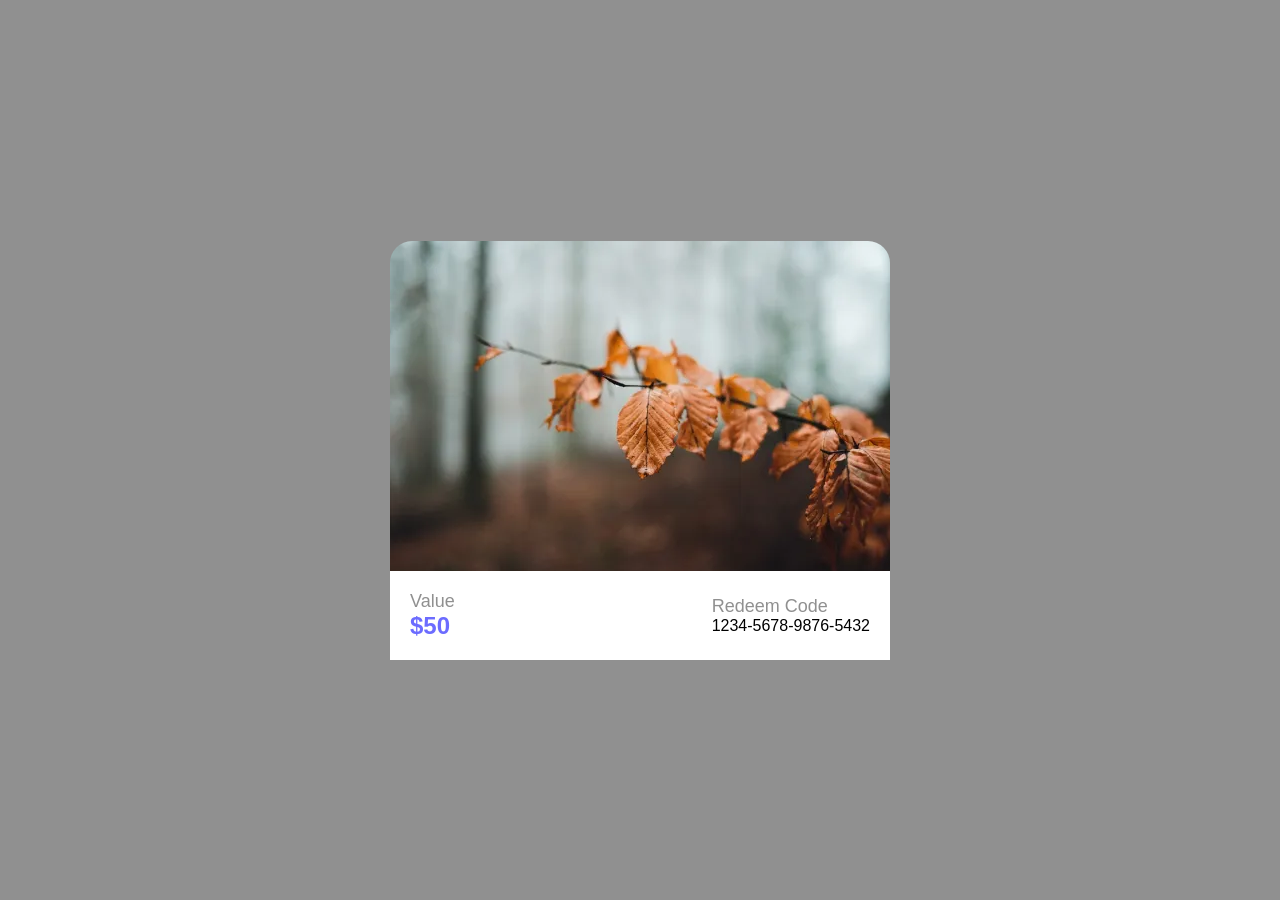
<file: GiftCard/index.html>
<!DOCTYPE html>
<html lang="en">
<head>
    <meta charset="UTF-8">
    <meta name="viewport" content="width=device-width, initial-scale=1.0">
    <link rel="stylesheet" href="./css/index.css">
    <title>Document</title>
</head>
<body>
  <article class="gift-card">
    <figure class="gift-card-image"></figure>
    <div class="gift-card-details">
      <div class="gift-card-info">
        <label class="gift-card-label">
          Value
        </label>
        <div class="gift-card-value">
          $50
        </div>
      </div>
      <div class="gift-card-info">
        <label class="gift-card-label">
          Redeem Code
        </label>
        <div class="gift-card-code">
          1234-5678-9876-5432
        </div>
      </div>
    </div>
  </article>

</body>
</html>
</file>
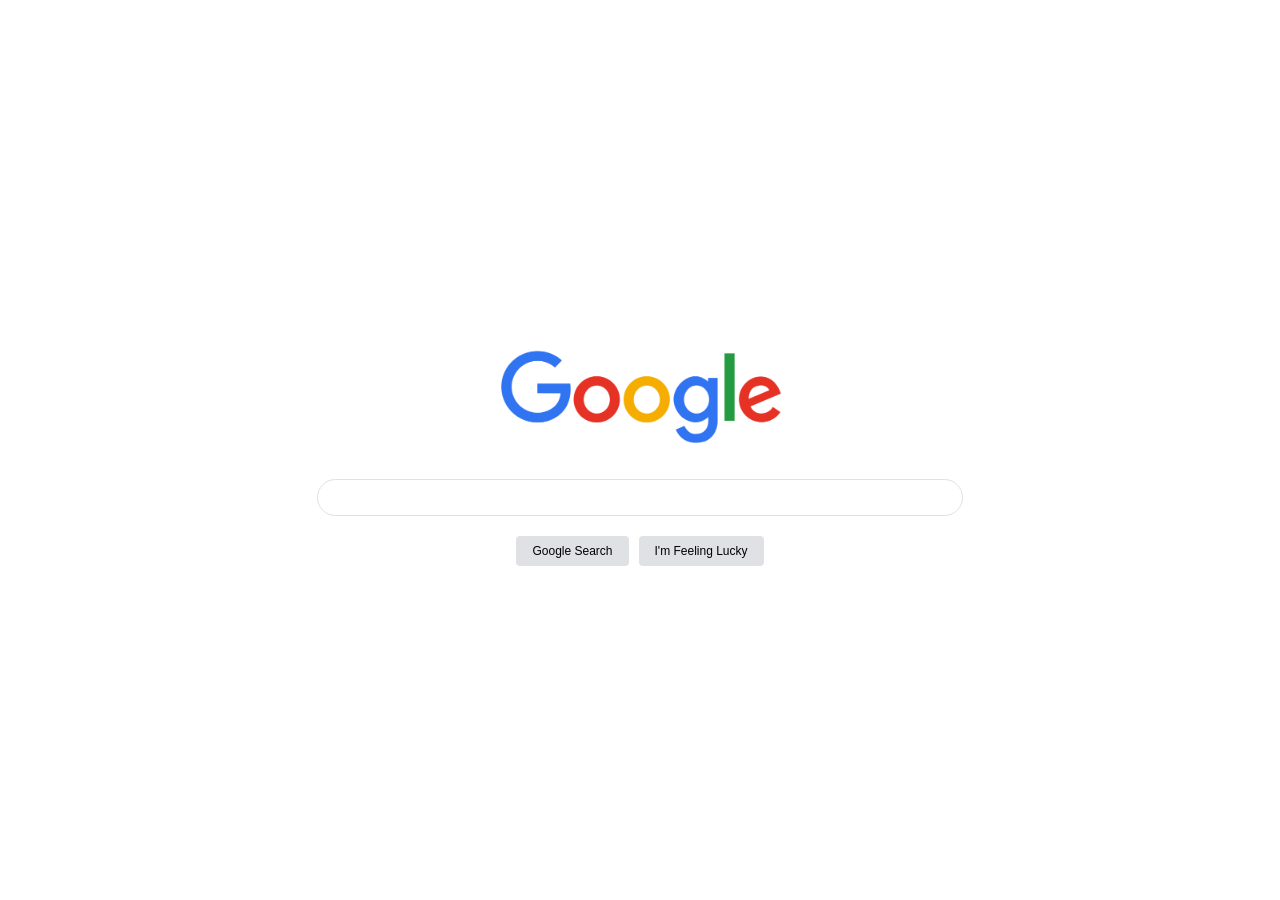
<file: GoogleClone/index.html>
<!DOCTYPE html>
<html lang="en">
<head>
    <meta charset="UTF-8">
    <meta name="viewport" content="width=device-width, initial-scale=1.0">
    <link rel="stylesheet" href="./css/index.css">
    <title>Google Clone
    </title>
</head>
<body>
        <div class="container">
            <img class="logo-img" src="./img/google_logo.png" />
            <input class="search-input" type="text" />
            <div class="btn-wrapper">
                <button class="btn">Google Search</button>
                <button class="btn">I'm Feeling Lucky</button>
            </div>
        </div>
</body>
</html>
</file>
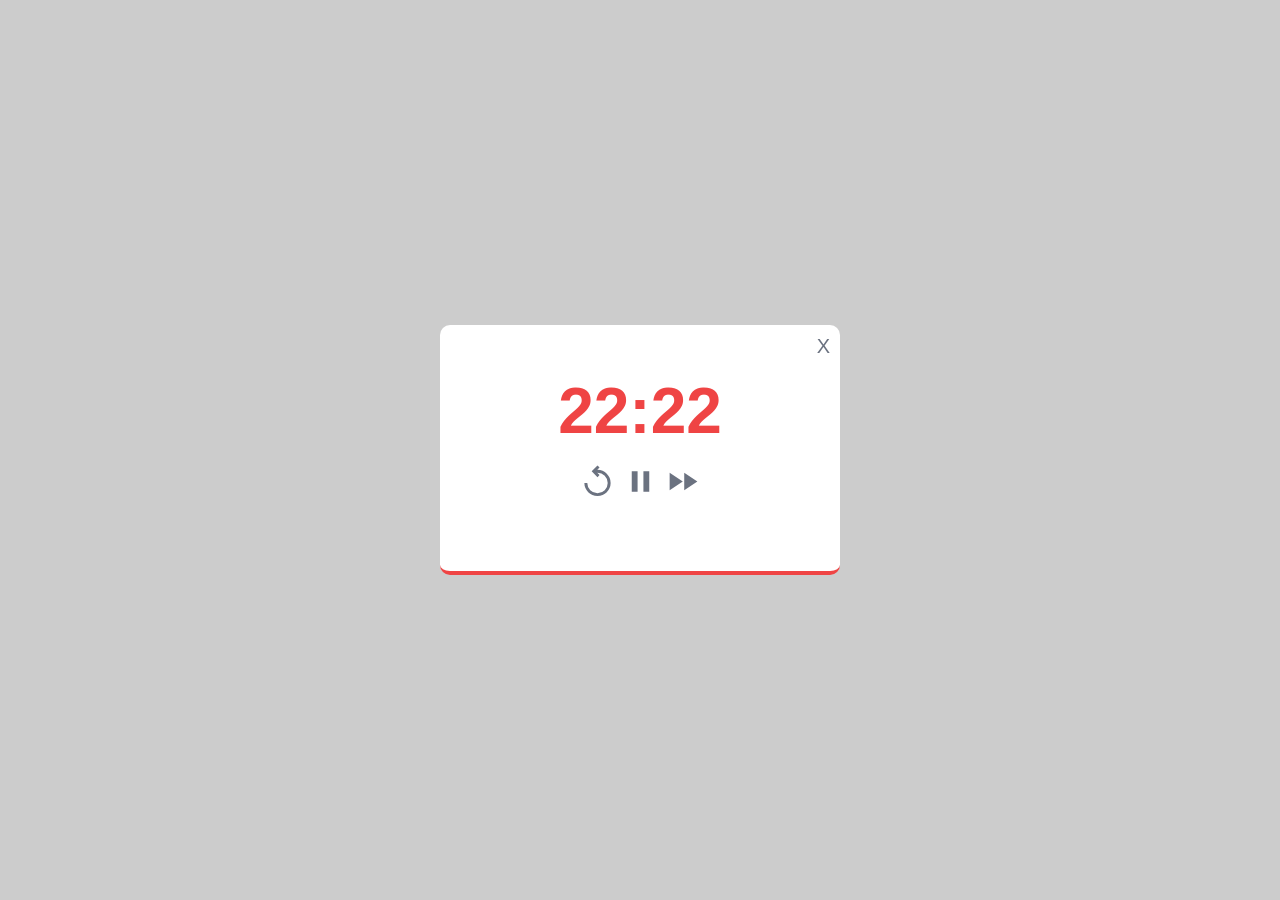
<file: PomodoroTimer/index.html>
<!DOCTYPE html>
<html lang="en">
<head>
    <meta charset="UTF-8">
    <meta name="viewport" content="width=device-width, initial-scale=1.0">
    <link rel="stylesheet" href="./css/index.css">
    <title>Pomodoro Timer</title>
</head>
<body>
        <main class="card">
            <button class="close-btn">X</button>
            <h1 class="timer">22:22</h1>
            <section class="buttons">
                <button class="btn">
                    <svg class="icon" xmlns="http://www.w3.org/2000/svg" height="35px" viewBox="0 -960 960 960" width="35px"><path d="M480-80q-75 0-140.5-28.5t-114-77q-48.5-48.5-77-114T120-440h80q0 117 81.5 198.5T480-160q117 0 198.5-81.5T760-440q0-117-81.5-198.5T480-720h-6l62 62-56 58-160-160 160-160 56 58-62 62h6q75 0 140.5 28.5t114 77q48.5 48.5 77 114T840-440q0 75-28.5 140.5t-77 114q-48.5 48.5-114 77T480-80Z"/></svg>
                </button>
                <button  class="btn">
                    <svg class="icon" xmlns="http://www.w3.org/2000/svg" height="35px" viewBox="0 -960 960 960" width="35px"><path d="M560-200v-560h160v560H560Zm-320 0v-560h160v560H240Z"/></svg>
                </button>
                <button  class="btn">
                    <svg class="icon" xmlns="http://www.w3.org/2000/svg" height="35px" viewBox="0 -960 960 960" width="35px"><path d="M100-240v-480l360 240-360 240Zm400 0v-480l360 240-360 240Z"/></svg>
                </button>
            </section>
        </main>
</body>
</html>
</file>
<file: GiftCard/css/index.css>
* {
    margin: 0;
    padding: 0;
    box-sizing: border-box;
}

body {
    display: flex;
    justify-content: center;
    align-items: center;
    height: 100vh;
    background-color: #909090;
}

.gift-card {
    width: 500px;
    font-family: 'Segoe UI', Tahoma, Geneva, Verdana, sans-serif;
}

.gift-card-image {
    background-image: url(./../img/september_500x333.webp);
    height: 330px;
    background-size: cover;
    border-top-left-radius: 22px;
    border-top-right-radius: 22px;
}

.gift-card-details {
    background-color: #fff;
    padding: 20px;
    display: flex;
    justify-content: space-between;
    align-items: center;
   
}

.gift-card-label {
    color: #909090;
    font-size: 18px;
}

.gift-card-value {
    color: #6c6cff;
    font-size: 24px;
    font-weight: 800;
}

.gift-card-code {
    font-weight: 400;
}
</file>
<file: GoogleClone/css/index.css>
* {
    margin: 0;
    padding: 0;
    box-sizing: border-box;
}


body {
    display: flex;
    justify-content: center;
    align-items: center;
    height: 100vh;
}

.container {
    display: flex;
    /* border: 2px solid grey; */ /* Test */
    flex-direction: column;
    align-items: center;
    gap: 20px;
    padding: 50px 25px;
    width: 60%;
}

.logo-img {
    width: 300px;
}

.search-input {
    display: block;
    width: 90%;
    border: 1px solid #dfe1e5;
    border-radius: 25px;
    padding: 10px 20px;
}

.btn-wrapper {
    display: flex;
    width: 90%;
    gap: 10px;
    justify-content: center;
}

.btn {
    background-color: #dfe1e5;
    border: none;
    padding: 8px 16px;
    border-radius: 4px;
    font-size: 12px;
}
</file>
<file: PomodoroTimer/css/index.css>
* {
    margin: 0;
    padding: 0;
    box-sizing: border-box;
}

body {
    display: flex;
    justify-content: center;
    align-items: center;
    height: 100vh;
    background-color: #ccc;
}

.card {
    width: 400px;
    background-color: #fff;
    padding: 10px;
    height: 250px;
    border-radius: 10px;
    border-bottom: 4px solid #ef4444;
    font-weight: 600;
    display: flex;
    flex-direction: column;
    align-items: center;
    /* justify-content: center; */ /* Alternativ margin-auto-trick*/
    gap: 16px;
}

.close-btn {
    align-self: flex-end;  /* aviker från övriga flex-items */
   /*  margin-left: auto; */ /* Alternatv margin-auto-tricket */
    /*margin-bottom: auto; */ /* Alternatv margin-auto-tricket */
    color: #6b7280;
    border: none;
    background-color: #fff;
    cursor: pointer;
    font-size: 20px;
}

.timer {
    font-size: 64px;
    color: #ef4444;
    font-family: Arial, Helvetica, sans-serif;
}

.buttons {
    display: flex;
    gap: 8px;
    /* margin-bottom: auto; */ /*Alternativ margin-auto-trick*/
}

.btn {
    background: none;
    border: none;
    cursor: pointer;
}

.icon {
    fill: #6b7280;
}
</file>
